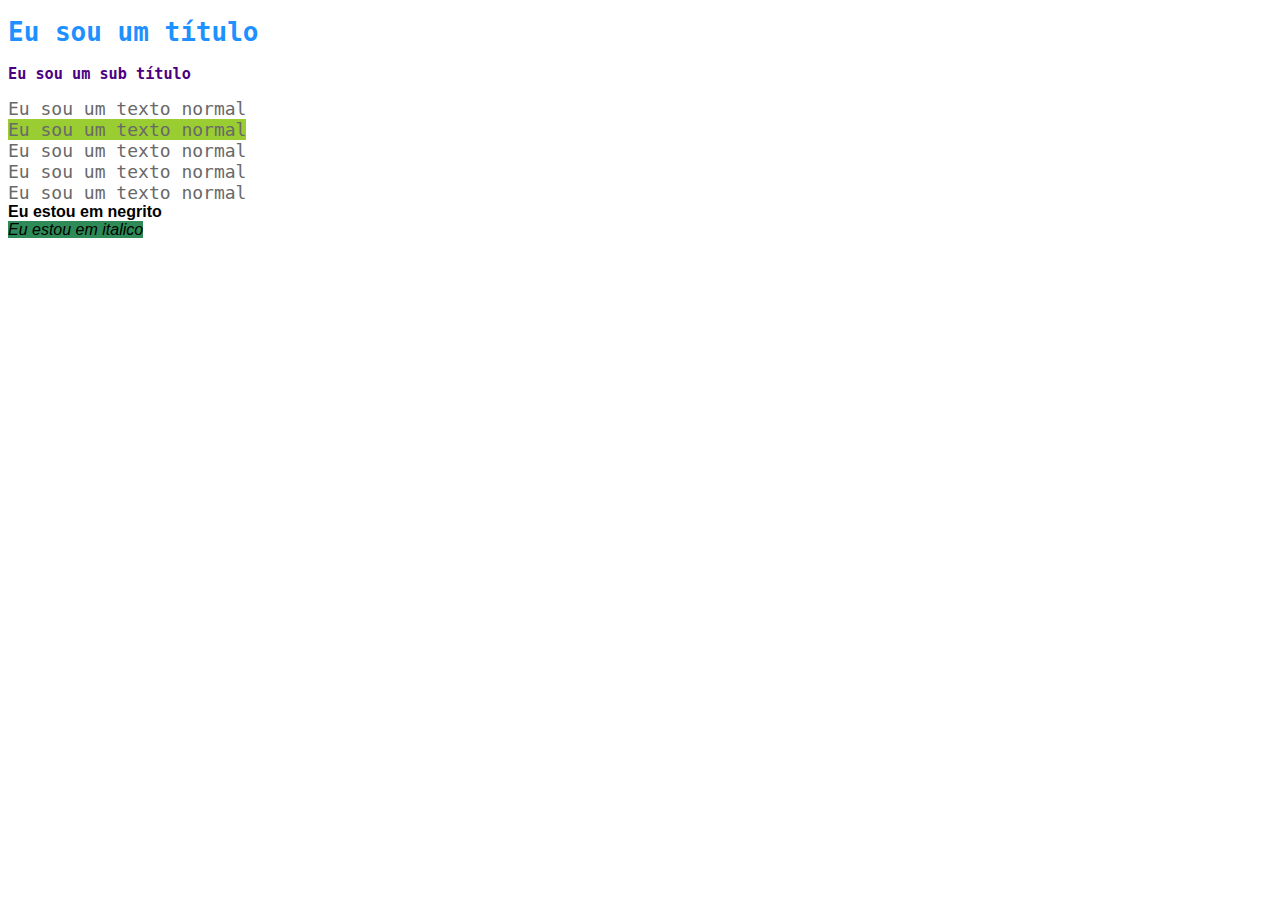
<file: index.html>
<!DOCTYPE html>
<html lang="pt">
<head>
    <meta charset="UTF-8">
    <meta http-equiv="X-UA-Compatible" content="IE=edge">
    <meta name="viewport" content="width=device-width, initial-scale=1.0">
    <link rel="stylesheet" href="style.css">
    <title>Projeto IoT Revolucionário</title>
</head>
<body>
    <h1>Eu sou um título</h1>
    <h3>Eu sou um sub título</h3>
    <span>Eu sou um texto normal</span><br>
    <span class="apelido">Eu sou um texto normal</span><br>
    <span>Eu sou um texto normal</span><br>
    <span>Eu sou um texto normal</span><br>
    <span>Eu sou um texto normal</span><br>
    <b>Eu estou em negrito</b><br>
    <i class="apelido" id="unic">Eu estou em italico</i><br>
</body>
</html>
</file>
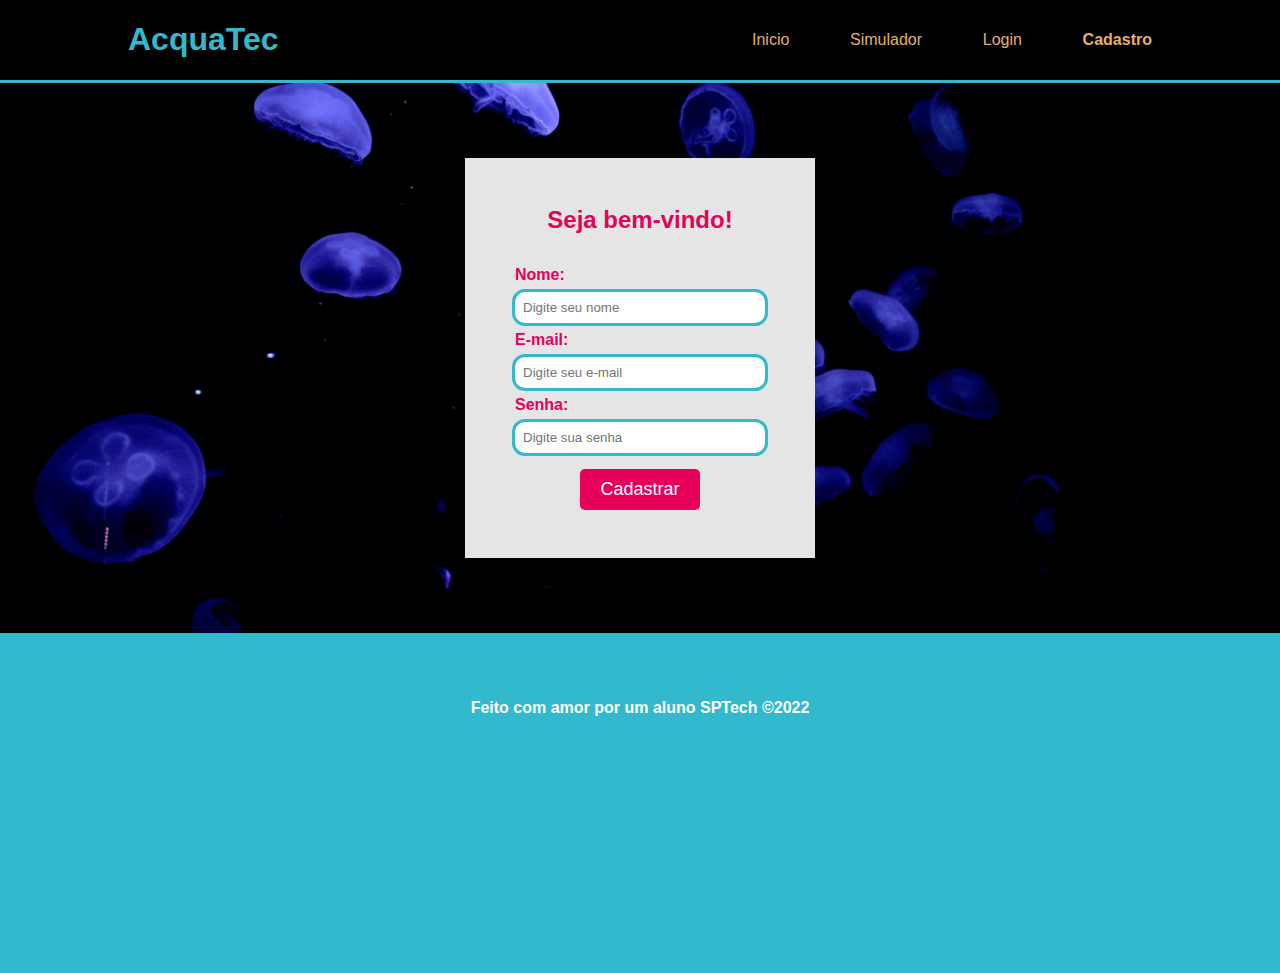
<file: cadastro.html>
<!DOCTYPE html>
<html lang="pt">
<head>
    <meta charset="UTF-8">
    <meta http-equiv="X-UA-Compatible" content="IE=edge">
    <meta name="viewport" content="width=device-width, initial-scale=1.0">
    <link rel="stylesheet" href="styleIndex.css">
    <title>AcquaTec | Login</title>
</head>
<body>
    <div class="header">
        <div class="container">
            <h1>AcquaTec</h1>    
            <ul class="navbar">
                <li><a href="index-institucional.html">Inicio</a></li>
                <li><a href="">Simulador</a></li>
                <li><a href="login.html">Login</a></li>
                <li class="agora"><a href="cadastro.html">Cadastro</a></li>
            </ul>
        </div>    
    </div>

    <div class="banner">
        <div class="container login">
            <div class="card">
                <h2>Seja bem-vindo!</h2>
                <form>
                    <label for="nomeInput"><b>Nome:</b></label>
                    <input type="text" id="nomeInput" placeholder="Digite seu nome" required>
                    <label for="emailInput"><b>E-mail:</b></label>
                    <input type="email" id="emailInput" placeholder="Digite seu e-mail" required>
                    <label for="senhaInput"><b>Senha:</b></label>
                    <input type="password" id="senhaInput" placeholder="Digite sua senha" required>
                    <button>Cadastrar</button>
                </form>
            </div>
        </div>
    </div>

    <div class="footer">
        <div class="container">
            <h4>Feito com amor por um aluno SPTech &copy;2022</h4>
        </div>
    </div>
</body>
</html>
</file>
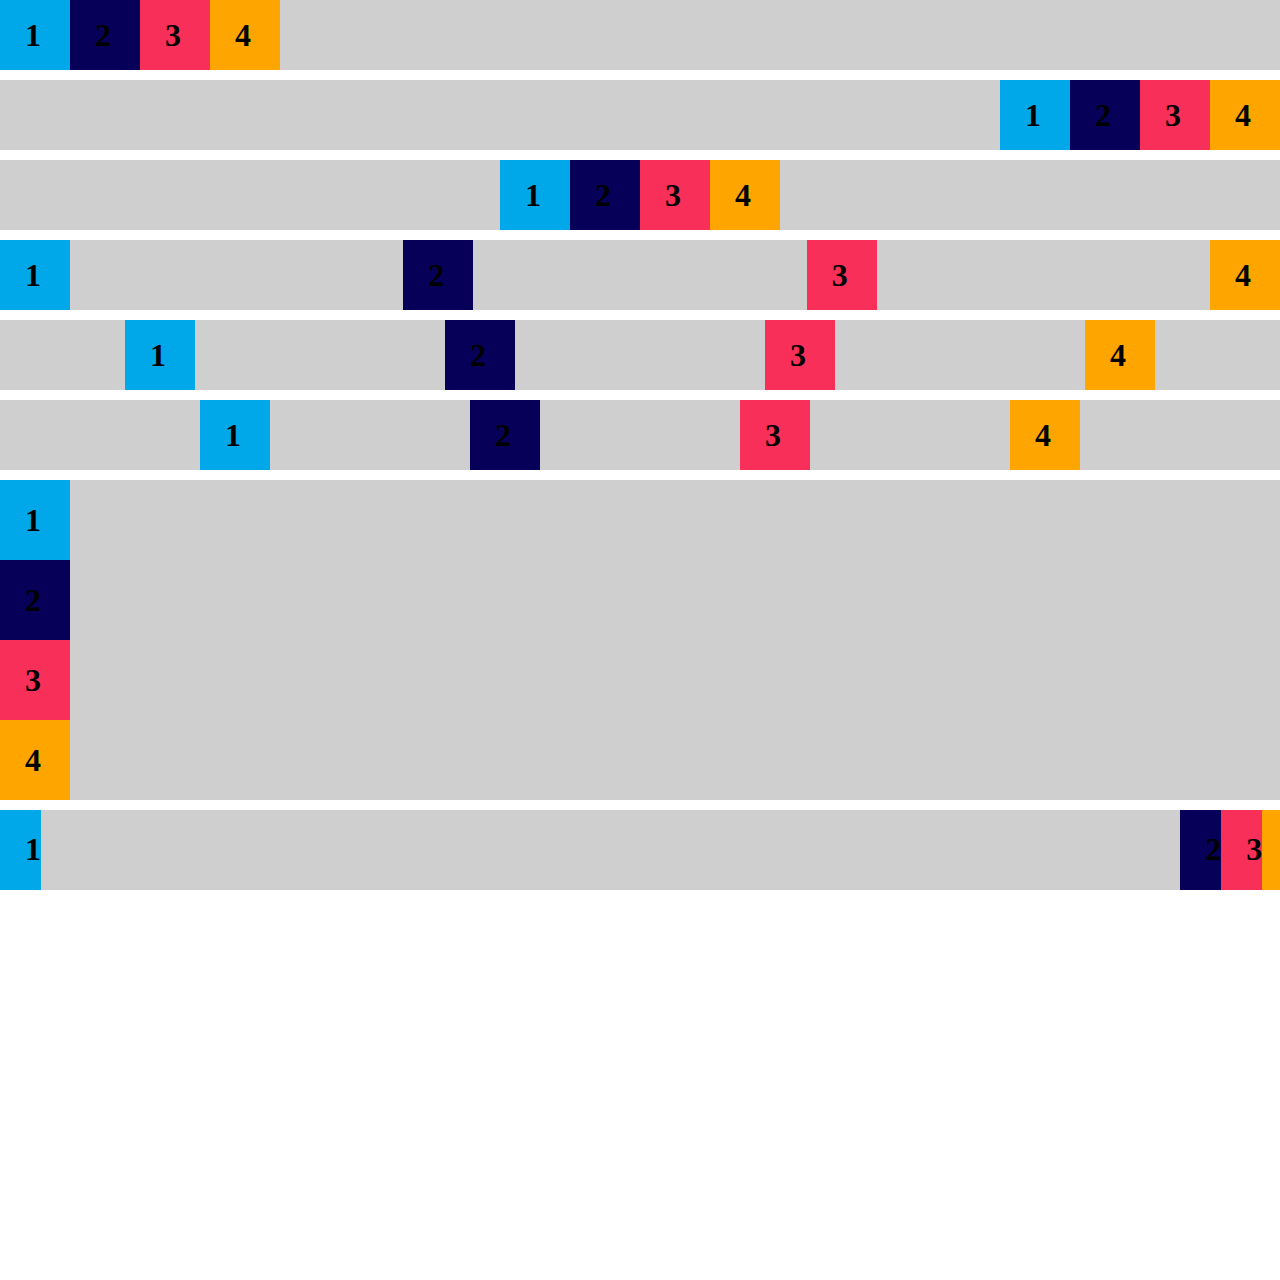
<file: exercicio-flexbox.html>
<!DOCTYPE html>
<html lang="en">
<head>
    <meta charset="UTF-8">
    <meta http-equiv="X-UA-Compatible" content="IE=edge">
    <meta name="viewport" content="width=device-width, initial-scale=1.0">
    <title>Exercicio Flex-box</title>
    <link rel="stylesheet" href="exercicio-flexbox.css">
</head>
<body>
    <div class="base container1">
        <div class="flex-item box1"><h1>1</h1></div>
        <div class="flex-item box2"><h1>2</h1></div>
        <div class="flex-item box3"><h1>3</h1></div>
        <div class="flex-item box4"><h1>4</h1></div>
    </div>
    <div class="base container2">
        <div class="flex-item box1"><h1>1</h1></div>
        <div class="flex-item box2"><h1>2</h1></div>
        <div class="flex-item box3"><h1>3</h1></div>
        <div class="flex-item box4"><h1>4</h1></div>
    </div>
    <div class="base container3">
        <div class="flex-item box1"><h1>1</h1></div>
        <div class="flex-item box2"><h1>2</h1></div>
        <div class="flex-item box3"><h1>3</h1></div>
        <div class="flex-item box4"><h1>4</h1></div>
    </div>
    <div class="base container4">
        <div class="flex-item box1"><h1>1</h1></div>
        <div class="flex-item box2"><h1>2</h1></div>
        <div class="flex-item box3"><h1>3</h1></div>
        <div class="flex-item box4"><h1>4</h1></div>
    </div>
    <div class="base container5">
        <div class="flex-item box1"><h1>1</h1></div>
        <div class="flex-item box2"><h1>2</h1></div>
        <div class="flex-item box3"><h1>3</h1></div>
        <div class="flex-item box4"><h1>4</h1></div>
    </div>
    <div class="base container6">
        <div class="flex-item box1"><h1>1</h1></div>
        <div class="flex-item box2"><h1>2</h1></div>
        <div class="flex-item box3"><h1>3</h1></div>
        <div class="flex-item box4"><h1>4</h1></div>
    </div>

    <div class="base container-exercicioB">
        <div class="flex-item box1"><h1>1</h1></div>
        <div class="flex-item box2"><h1>2</h1></div>
        <div class="flex-item box3"><h1>3</h1></div>
        <div class="flex-item box4"><h1>4</h1></div>
    </div>
    <div class="base container-desafio">
        <div class="flex-item box1"><h1>1</h1></div>
        <div class="flex-item box2"><h1>2</h1></div>
        <div class="flex-item box3"><h1>3</h1></div>
        <div class="flex-item box4"><h1>4</h1></div>
    </div>
</body>
</html>
</file>
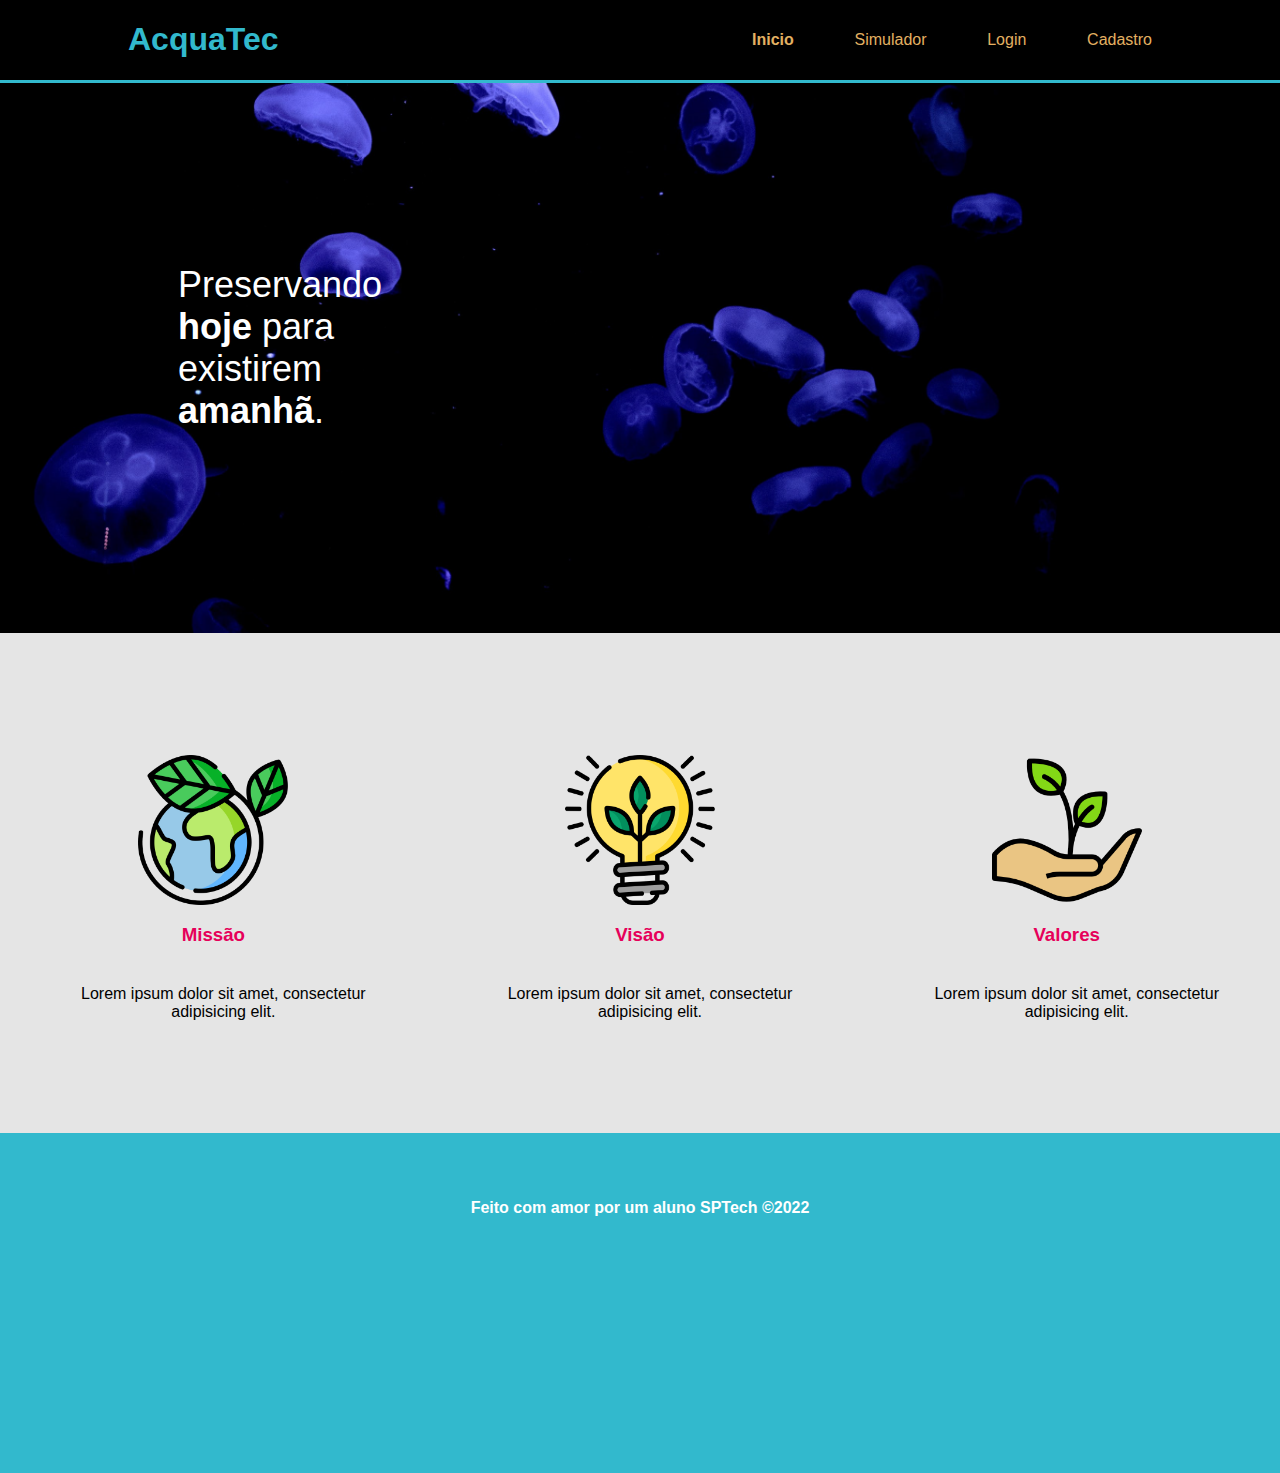
<file: index-institucional.html>
<!DOCTYPE html>
<html lang="pt">
<head>
    <meta charset="UTF-8">
    <meta http-equiv="X-UA-Compatible" content="IE=edge">
    <meta name="viewport" content="width=device-width, initial-scale=1.0">
    <title>AcquaTec</title>
    <link rel="stylesheet" href="styleIndex.css">
</head>
<body>
    <div class="header">
        <div class="container">
            <h1>AcquaTec</h1>    
            <ul class="navbar">
                <li class="agora"><a href="index-institucional.html">Inicio</a></li>
                <li><a href="">Simulador</a></li>
                <li><a href="login.html">Login</a></li>
                <li><a href="cadastro.html">Cadastro</a></li>
            </ul>
        </div>    
    </div>

    <div class="banner">
        <div class="container">
            <p>Preservando <b>hoje</b> para existirem
            <b>amanhã</b>.</p>
        </div>
    </div>

    <div class="mvv">
        <div class="image1">
            <img src="planet-earth_color.png" alt="img1">
            <h3>Missão</h3>
            <p>Lorem ipsum dolor sit amet, consectetur adipisicing elit.</p>
        </div>
        <div class="image2">
            <img src="lightbulb_color.png" alt="img2">
            <h3>Visão</h3>
            <p>Lorem ipsum dolor sit amet, consectetur adipisicing elit.</p>
        </div>
        <div class="image3">
            <img src="growth_color.png" alt="img3">
            <h3>Valores</h3>
            <p>Lorem ipsum dolor sit amet, consectetur adipisicing elit.</p>
        </div>
    </div>

    <div class="footer">
        <div class="container">
            <h4>Feito com amor por um aluno SPTech &copy;2022</h4>
        </div>
    </div>
</body>
</html>
</file>
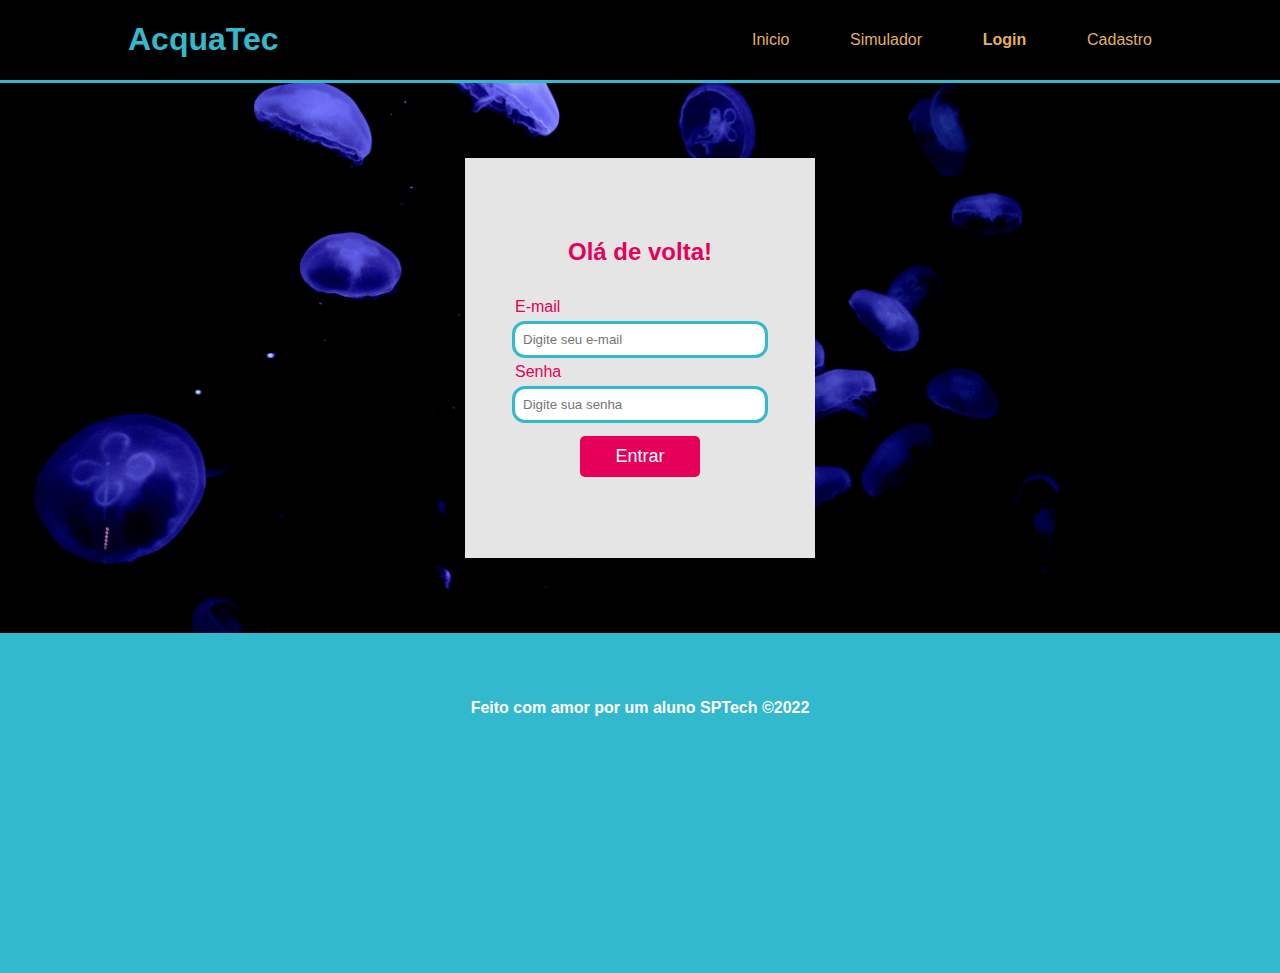
<file: login.html>
<!DOCTYPE html>
<html lang="pt">
<head>
    <meta charset="UTF-8">
    <meta http-equiv="X-UA-Compatible" content="IE=edge">
    <meta name="viewport" content="width=device-width, initial-scale=1.0">
    <link rel="stylesheet" href="styleIndex.css">
    <title>AcquaTec | Login</title>
</head>
<body>
    <div class="header">
        <div class="container">
            <h1>AcquaTec</h1>    
            <ul class="navbar">
                <li><a href="index-institucional.html">Inicio</a></li>
                <li><a href="">Simulador</a></li>
                <li class="agora"><a href="login.html">Login</a></li>
                <li><a href="">Cadastro</a></li>
            </ul>
        </div>    
    </div>

    <div class="banner">
        <div class="container login">
            <div class="card">
                <h2>Olá de volta!</h2>
                <form>
                    <label for="emailInput">E-mail</label>
                    <input type="email" id="emailInput" placeholder="Digite seu e-mail" required>
                    <label for="senhaInput">Senha</label>
                    <input type="password" id="senhaInput" placeholder="Digite sua senha" required>
                    <button>Entrar</button>
                </form>
            </div>
        </div>
    </div>

    <div class="footer">
        <div class="container">
            <h4>Feito com amor por um aluno SPTech &copy;2022</h4>
        </div>
    </div>
</body>
</html>
</file>
<file: style.css>
body {
    font-family: Arial, Helvetica, sans-serif;
}

h1 {
    color: dodgerblue;
    font-family: monospace;
}

h3 {
    color: indigo;
    font-family: monospace;
}

span {
    color: dimgrey;
    font-family: monospace;
    font-size: 18px;
}

.apelido {
    background-color: yellowgreen;
}

#unic {
    background-color: seagreen;
}
</file>
<file: styleIndex.css>
body {
    margin: 0;
    padding: 0;
    font-family: 'Segoe UI', Tahoma, Geneva, Verdana, sans-serif;
}

.header {
    background-color: #000000;
    color: #32B9cd;
    height: 15%;
    border-bottom: #32B9cd solid 3px;
}

.container {    
    width: 80%;
    margin: 0 auto;
}

.header .container {
    display: flex;
    justify-content: space-between;
}

.navbar {
    display: flex;
    list-style: none;
    width: 400px;
    justify-content: space-between;
    align-items: center;
}   

p {
    margin: 20px 30px 40px 50px; 
}

.navbar a {
    text-decoration: none;
    color: #E3B062;
}

.agora {
    font-weight: bold;
}

.banner {
    background-image: url('bg-jelly-fish-para_outras_pags.png');
    background-size: cover;
}

.banner .container {
    height: 550px;
    display: flex;
    color: white;
    align-items: center;
}

.banner .container.login {
    justify-content: center;
}

.banner p {
    font-size: 36px; 
    width: 280px;
}

.footer {
    background-color: #32B9cd;
    color: white;
    height: 340px;
}

.footer .container {
    display: flex;
    height: 150px;
    align-items: center;
    justify-content: center;
}

.card {
    background-color: #E5E5E5;
    color: #E6005A;
    height: 400px;
    width: 350px;
    display: flex;
    flex-direction: column;
    align-items: center;
    justify-content: center;
}

.card h2 {
    margin: 0;
}

form {
    display: flex;
    flex-direction: column;
    margin-top: 24px;
    width: 250px;
}

form input {
    margin-top: 8px;
    outline: 3px solid #32B9cd;
    border: 0;
    padding: 8px;
    border-radius: 10px;
}
form label {
    margin-top: 8px;
}

form button {
    margin-top: 16px;
    background-color: #E6005A;
    color: white;
    padding: 10px 15px;
    width: 120px;
    align-self: center;
    font-size: 18px;
    border: 0;
    border-radius: 5px;
    cursor: pointer;
}

.mvv {
    display: flex;
    flex-direction: row;
    align-items: center;
    background-color: #E5E5E5;
    width: 100%;
    height: 500px;
}

.mvv div {  
    display: flex;
    flex-direction: column;
    align-items: center;
    width: 500px;
    text-align: center;
}

.mvv img {
    margin-top: 50px;
    display: flex;
    height: 150px;
    align-items: center;
    justify-content: space-between;
}

.mvv h3 {
    color: #E6005A;
}
</file>
<file: exercicio-flexbox.css>
body {
    margin: 0;
    width: 100vw;
    height: 100vw;
    overflow-x: hidden;
}

div {
    background-color: rgb(207, 207, 207);
    display: flex;
    margin-bottom: 10px;
    width: 100%;
}

.base h1{
    align-items: center;
    margin-left: 25px;
}

.box1 {
    background-color: rgb(0, 167, 233);
    width: 70px;
    height: 100%;
    display: flex;
    align-items: center;
    margin-bottom: 0;
}

.box2 {
    background-color: rgb(6, 0, 88);
    width: 70px;
    height: 100%;
    align-items: center;
    margin-bottom: 0;
}

.box3 {
    background-color: rgb(248, 47, 88);
    width: 70px;
    height: 100%;
    align-items: center;
    margin-bottom: 0;
}

.box4 {
    background-color: orange;
    width: 70px;
    height: 100%;
    align-items: center;
    margin-bottom: 0;
}

.base.container1 {
    height: 70px;
}

.base.container2 {
    display: flex;
    height: 70px;
    justify-content: end;
}

.base.container3 {
    display: flex;
    height: 70px;
    justify-content: center;
}

.base.container4 {
    display: flex;
    height: 70px;
    justify-content: space-between;
}

.base.container5 {
    display: flex;
    height: 70px;
    justify-content: space-around;
}

.base.container6 {
    display: flex;
    height: 70px;
    justify-content: space-evenly;
}

.base.container-exercicioB {
    display: flex;
    height: 320px;
    flex-direction: column;
    justify-content: left;  
}

.base.container-desafio {
    display: flex;
}

.base.container-desafio .box1 {
    margin-right: 89%;
}
</file>
